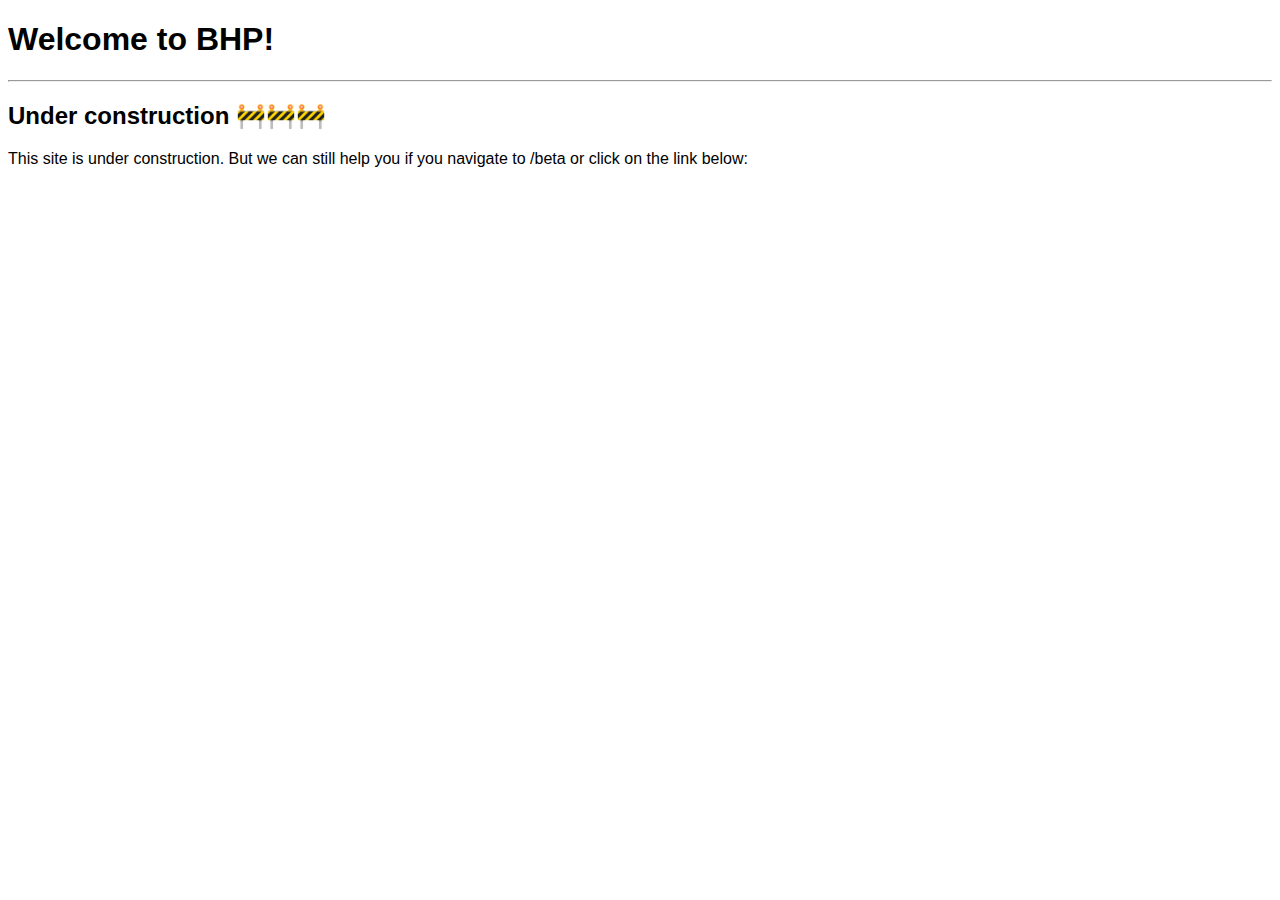
<file: index.html>
<!DOCTYPE html>
<html lang="en">
<head>
    <meta charset="UTF-8">
    <meta name="viewport" content="width=device-width, initial-scale=1.0">
    <title>Blue House</title>
    <link rel="stylesheet" type="text/css" href="style.css"/>
</head>
<body>
    <h1>Welcome to <span><strong>BHP</strong></span>!</h1>
    <hr />
    <h2>Under construction 🚧🚧🚧</h2>
    <p>This site is under construction.&nbsp;But we can still help you if you navigate to /beta or click on the link below:</p>
</body>
</html>
</file>
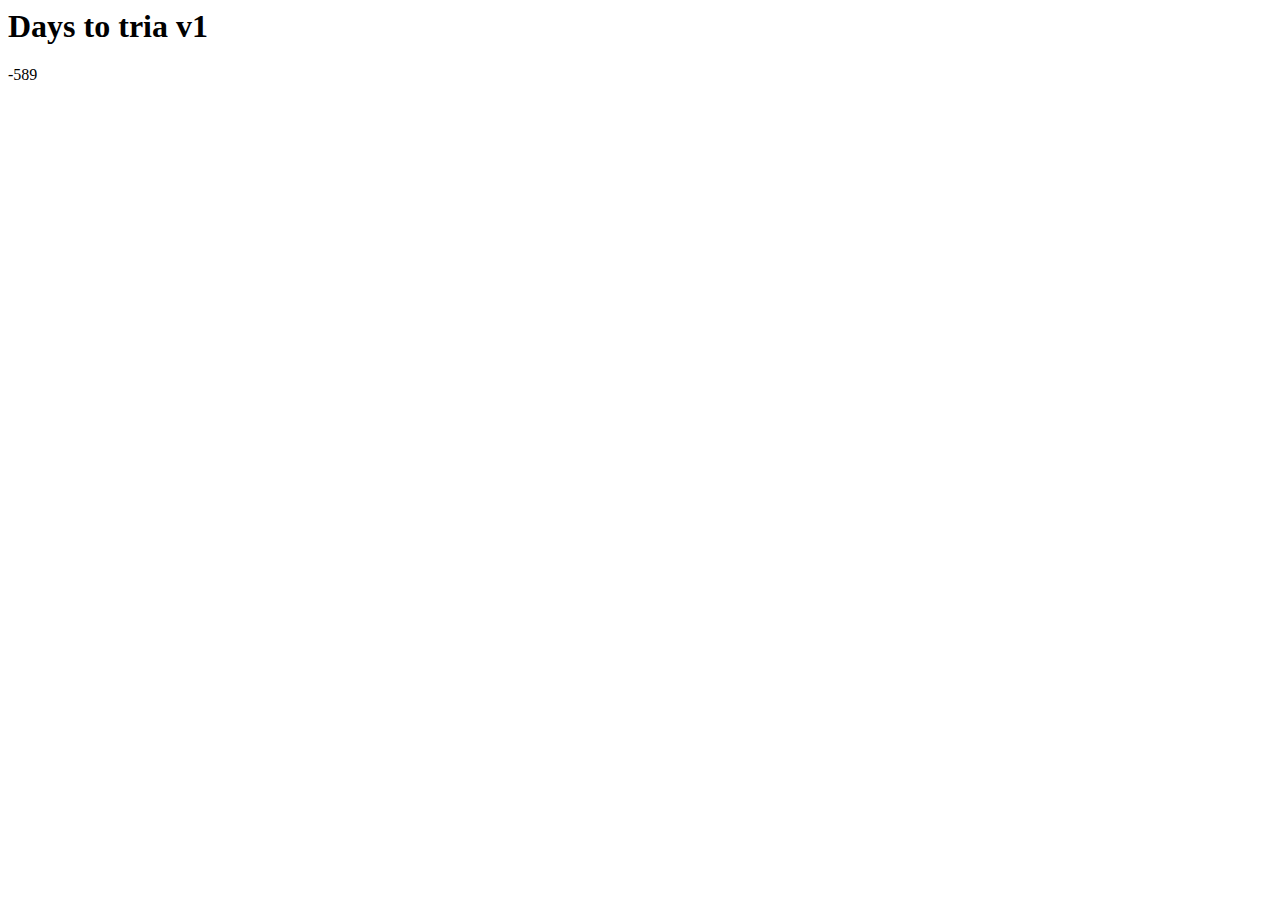
<file: tria.html>
<html>
  <head>
    <title>Days to tria v1</title>
  </head>
  <body>
    <h1>Days to tria v1</h1>
    <p id="date_shower">Loading...</p>

    <script>
      let today_date = new Date();
      today_date.setHours(0, 0, 0, 0); // Normalize to ignore time
      let tria_release_date = new Date(2024, 11, 14); // Avoid string parsing issues
      tria_release_date.setHours(0, 0, 0, 0); // Normalize to ignore time
      
      let diff_time = tria_release_date.getTime() - today_date.getTime();
      let diff_days = Math.round(diff_time / (1000 * 3600 * 24));
      
      document.getElementById("date_shower").innerText = diff_days.toString();

    </script>
  </body>
</html>
</file>
<file: style.css>
body {
    cursor: crosshair;
}

p {
    font-family: Arial, Helvetica, sans-serif;
}

h1 {
    font-family: Arial, Helvetica, sans-serif;
}

h2 {
    font-family: Arial, Helvetica, sans-serif;
}

#demoFont {
    font-family: Arial, Helvetica, sans-serif;
    font-size: 27px;
    letter-spacing: 1px;
    word-spacing: -3.4px;
    color: #000000;
    font-weight: 400;
    text-decoration: none solid rgb(68, 68, 68);
    font-style: normal;
    font-variant: small-caps;
    text-transform: none;
}
</file>
